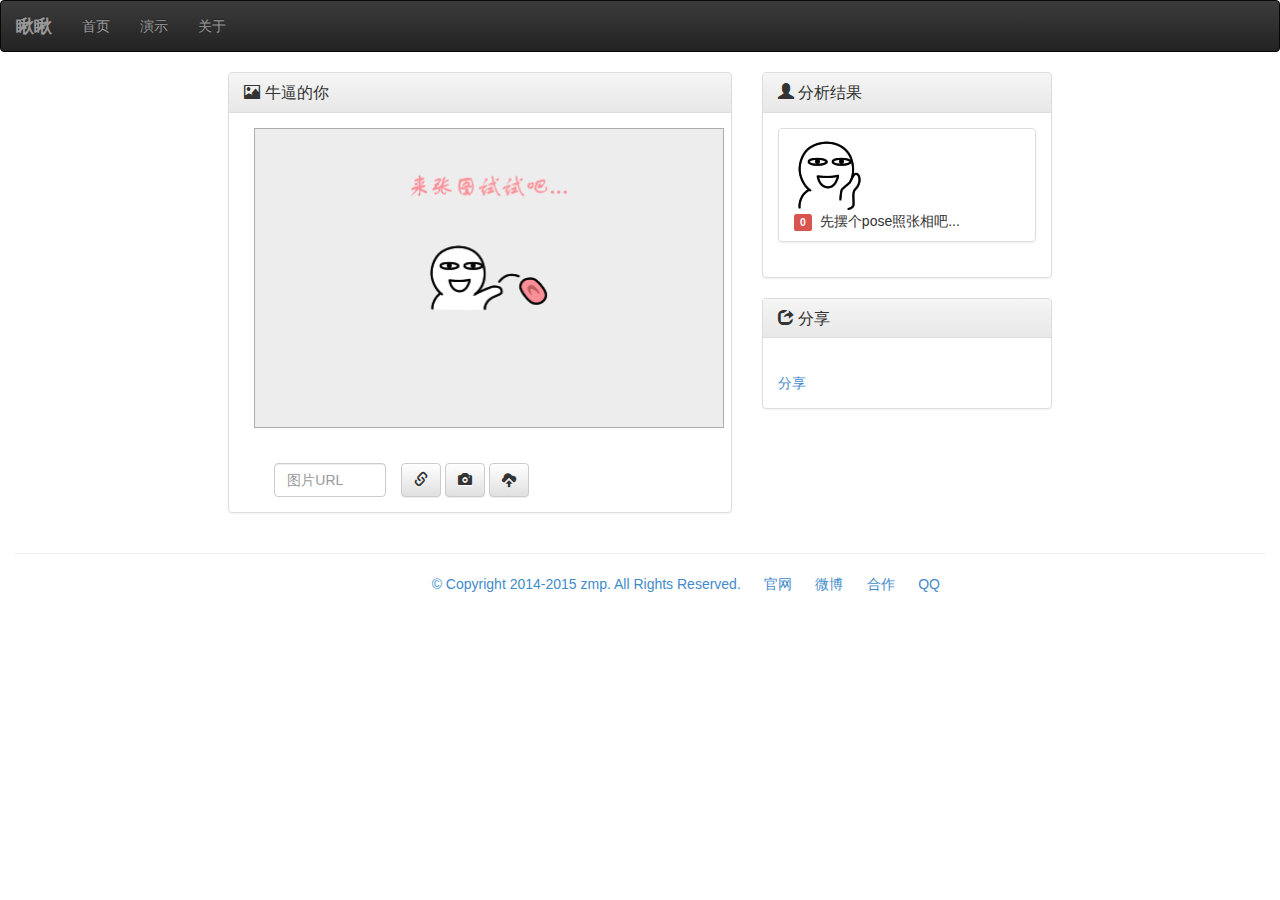
<file: WebContent/index.html>
<!--
作者：284135112@qq.com,张敏鹏
时间：2014-04-21
描述：在线拍照,人脸分析
-->
<!DOCTYPE html>
<html xmlns:wb=“http://open.weibo.com/wb”>
	<head>
		<meta charset="utf-8" />
		<title>瞅瞅——在线人脸分析</title>
		<script src="http://tjs.sjs.sinajs.cn/open/api/js/wb.js" type="text/javascript" charset="utf-8"></script>
		<script src="http://qzonestyle.gtimg.cn/qzone/app/qzlike/qzopensl.js#jsdate=20111201" charset="utf-8"></script>
		<meta name="description" content="瞅瞅 - 拍照、人脸识别、Face++、人脸分析、微笑指数、微博分享、qq空间">
		<meta name="author" content="张敏鹏,瞅瞅,zmp,daymark">
		<link rel="shortcut icon" href="img/favicon.png" type="image/x-icon" />
		<script src="js/jquery-1.7.1.min.js" type="text/javascript" charset="utf-8"></script>
		<script src="js/facepp-sdk.min.js" type="text/javascript" charset="utf-8"></script>
		<script src="js/jquery.form.js" type="text/javascript" charset="UTF-8"></script>
		<script src="js/jquery-ui-1.10.4.custom.min.js" type="text/javascript" charset="utf-8"></script>
		<script src="js/bootstrap.min.js" type="text/javascript" charset="utf-8"></script>
		<script src="js/modalHide.js" type="text/javascript" charset="utf-8"></script>
		<script src="js/webcam.min.js" type="text/javascript" charset="utf-8"></script>
		<script type="text/javascript" src="js/up2storage.js" charset="UTF-8"></script>
		<script src="js/ctrl.js" type="text/javascript" charset="utf-8"></script>
		<!-- Bootstrap -->
		<link rel="stylesheet" type="text/css" href="css/bootstrap.min.css"/>
		<link rel="stylesheet" type="text/css" href="css/bootstrap-theme.min.css"/>
		<link rel="stylesheet" type="text/css" href="css/jquery-ui-1.10.4.custom.min.css"/>
		<link rel="stylesheet" type="text/css" href="css/index.css"/>
		<!-- HTML5 Shim and Respond.js IE8 support of HTML5 elements and media queries -->
		<!-- WARNING: Respond.js doesn't work if you view the page via file:// -->
		<!--[if lt IE 9]>
		<script src="http://cdn.bootcss.com/html5shiv/3.7.0/html5shiv.min.js"></script>
		<script src="http://cdn.bootcss.com/respond.js/1.3.0/respond.min.js"></script>
		<![endif]-->
	</head>
	<body>
		<!-- nav -->
		<nav class="navbar navbar-inverse" role="navigation">
			<a class="navbar-brand">
				<b>瞅瞅</b>
			</a>
			<div class="collapse navbar-collapse" id="bs-example-navbar-collapse-9">
				<ul class="nav navbar-nav">
					<li><a href="javascript:void(0)">首页</a></li>
				</ul>
				<ul class="nav navbar-nav">
					<li><a href="show.html">演示</a></li>
				</ul>
				<ul class="nav navbar-nav">
					<li><a href="about.html">关于</a></li>
				</ul>
			</div>
		</nav>
		<!-- end nav -->

		<!-- 展示panel -->
		<div class="col-lg-5 container col-lg-offset-2">
			<div class="panel panel-default">
				<div class="panel-heading">
					<h3 class="panel-title"><span class="glyphicon glyphicon-picture"></span>&nbsp;牛逼的你</h3>
				</div>
				<div class="panel-body">
					<div id="photo">
						<img src="img/come.png" id="show" />
					</div>
					<br />
					<div class="col-lg-8" id="btn-fun">
						<div class="col-lg-6">
							<input type="text" class="form-control" id="urlstr" placeholder="图片URL">
						</div>
						<button class="btn btn-default" id="btn-url">
							<span class="glyphicon glyphicon-link" ></span>
						</button>
						<button class="btn btn-default" id='btn-camera'>
							<span class="glyphicon glyphicon-camera" ></span>
						</button>
						<button class="btn btn-default" data-toggle="modal" data-target="#uploadModal">
							<span class="glyphicon glyphicon-cloud-upload"></span>
						</button>
					</div>
				</div>
			</div>
		</div>
		<!-- end 展示panel -->

		<!--分析结果 -->
		<div class="col-lg-3 container">
			<div class="panel panel-default">
				<div class="panel-heading">
					<h3 class="panel-title"><span class="glyphicon glyphicon-user"></span>&nbsp;分析结果</h3>
				</div>
				<div class="panel-body">
					<ul class="list-group" id="panel-result">
						<li class="list-group-item">
							<img src="img/pose.png" class="img-responsive img-rounded" alt="先摆个pose照张相吧...">
							<span class="label label-danger">0</span>&nbsp;&nbsp;先摆个pose照张相吧...
						</li>
					</ul>
				</div>
			</div>
		</div>
		<!-- end 分析结果 -->

		<!-- 分享分析结果 -->
		<div class="col-lg-3 container">
			<div class="panel panel-default">
				<div class="panel-heading">
					<h3 class="panel-title"><span class="glyphicon glyphicon-share"></span>&nbsp;分享</h3>
				</div>
				<div class="panel-body">
					<span>
						<wb:share-button  appkey="2W0t9p" addition="number" type="button" pic="http://www.daymark.cn/img/five.png" default_text="大家来&nbsp;'瞅瞅'&nbsp;,看看你咋样?"></wb:share-button>
					</span>
					<br />
					<script type="text/javascript">
						(function(){
						var p = {
						url:location.href,
						showcount:'1',/*是否显示分享总数,显示：'1'，不显示：'0' */
						desc:'虽然没有大V的模样,确有大V的心肠...',/*默认分享理由(可选)*/
						summary:'瞅瞅是由DayMark小组基于Face++开发的人脸识别和分析应用,简单易用好玩,可以通过URL、 在线拍照和上传图片形式对图片中的人脸进行分析...',/*分享摘要(可选)*/
						title:'来自瞅瞅网',/*分享标题(可选)*/
						site:'来自瞅瞅网',/*分享来源 如：腾讯网(可选)*/
						pics:'http://www.daymark.cn/img/five.png', /*分享图片的路径(可选)*/
						style:'102',
						width:145,
						height:30
						};
						var s = [];
						for(var i in p){
						s.push(i + '=' + encodeURIComponent(p[i]||''));
						}
						document.write(['<a version="1.0" class="qzOpenerDiv" href="http://sns.qzone.qq.com/cgi-bin/qzshare/cgi_qzshare_onekey?',s.join('&'),'" target="_blank">分享</a>'].join(''));
						})();
					</script>
				</div>
			</div>
		</div>
		<!-- end 分享分析结果 -->

		<!-- Modal capture-->
		<div id="capture-modal" title="拍照">
			<div id="photograph" style="width: 470px;height: 300px;"></div>
			<div id="btn-group"></div>
		</div>
		<!-- end Modal capture-->

		<!-- Modal upload -->
		<div class="modal fade" id="uploadModal" tabindex="-1" role="dialog" aria-labelledby="uploadModal" aria-hidden="false">
			<div class="modal-dialog">
				<div class="modal-content">
					<div class="modal-header">
						<button type="button" class="close" data-dismiss="modal" aria-hidden="true">
							&times;
						</button>
						<h4 class="modal-title" id="myModalLabel"><span class="glyphicon-picture glyphicon"></span> 上传图片<span class="label label-green">(大小3M以内,尺寸470*300左右) </span></h4>
					</div>
					<div class="modal-body">
						<form role="form" id="imgform" method="post" action="Up2Image" enctype="multipart/form-data">
							<div class="form-group">
								<label for="exampleInputEmail1">选择文件:</label>
								<input type="file" name="imgfile" class="btn btn-default" id="imgfile" />
							</div>
							<div id="process">
							</div>
					</div>
					<div class="modal-footer">
						<button type="button" class="btn btn-success" id="btn-upload">
							<span class="glyphicon glyphicon-cloud-upload"></span>
					    </button>
					    </form>
						<button type="button" class="btn btn-danger" data-dismiss="modal">
							<span class="glyphicon glyphicon-off"></span>
						</button>
					</div>
				</div>
			</div>
		</div>
		<!-- end Modal upload -->
		<!--版权声明 -->
		<div class="col-lg-12" id="footer">
			<hr />
			<div class="col-lg-offset-4">
				<a>© Copyright 2014-2015 zmp. All Rights Reserved.</a> 
				 &nbsp;&nbsp;&nbsp;&nbsp;
			    <a href="http://www.张敏鹏.cn" target="_blank" title="http://www.张敏鹏.cn">官网</a>
				&nbsp;&nbsp;&nbsp;&nbsp;
			    <a href="http://weibo.com/xingtaijuan/" target="_blank" title="DayMark">微博</a>
			     &nbsp;&nbsp;&nbsp;&nbsp;
			    <a href="mailto:xingtaijuan@126.com" target="_blank" title="284135112@qq.com">合作</a>
			    &nbsp;&nbsp;&nbsp;&nbsp;
			    <a href="tencent://QQInterLive/?Cmd=2&Uin=284135112" title="284135112">QQ</a>
			   
			</div>
			<br />
		</div>
		<!-- 版权声明结束 -->
	</body>
</html>
</file>
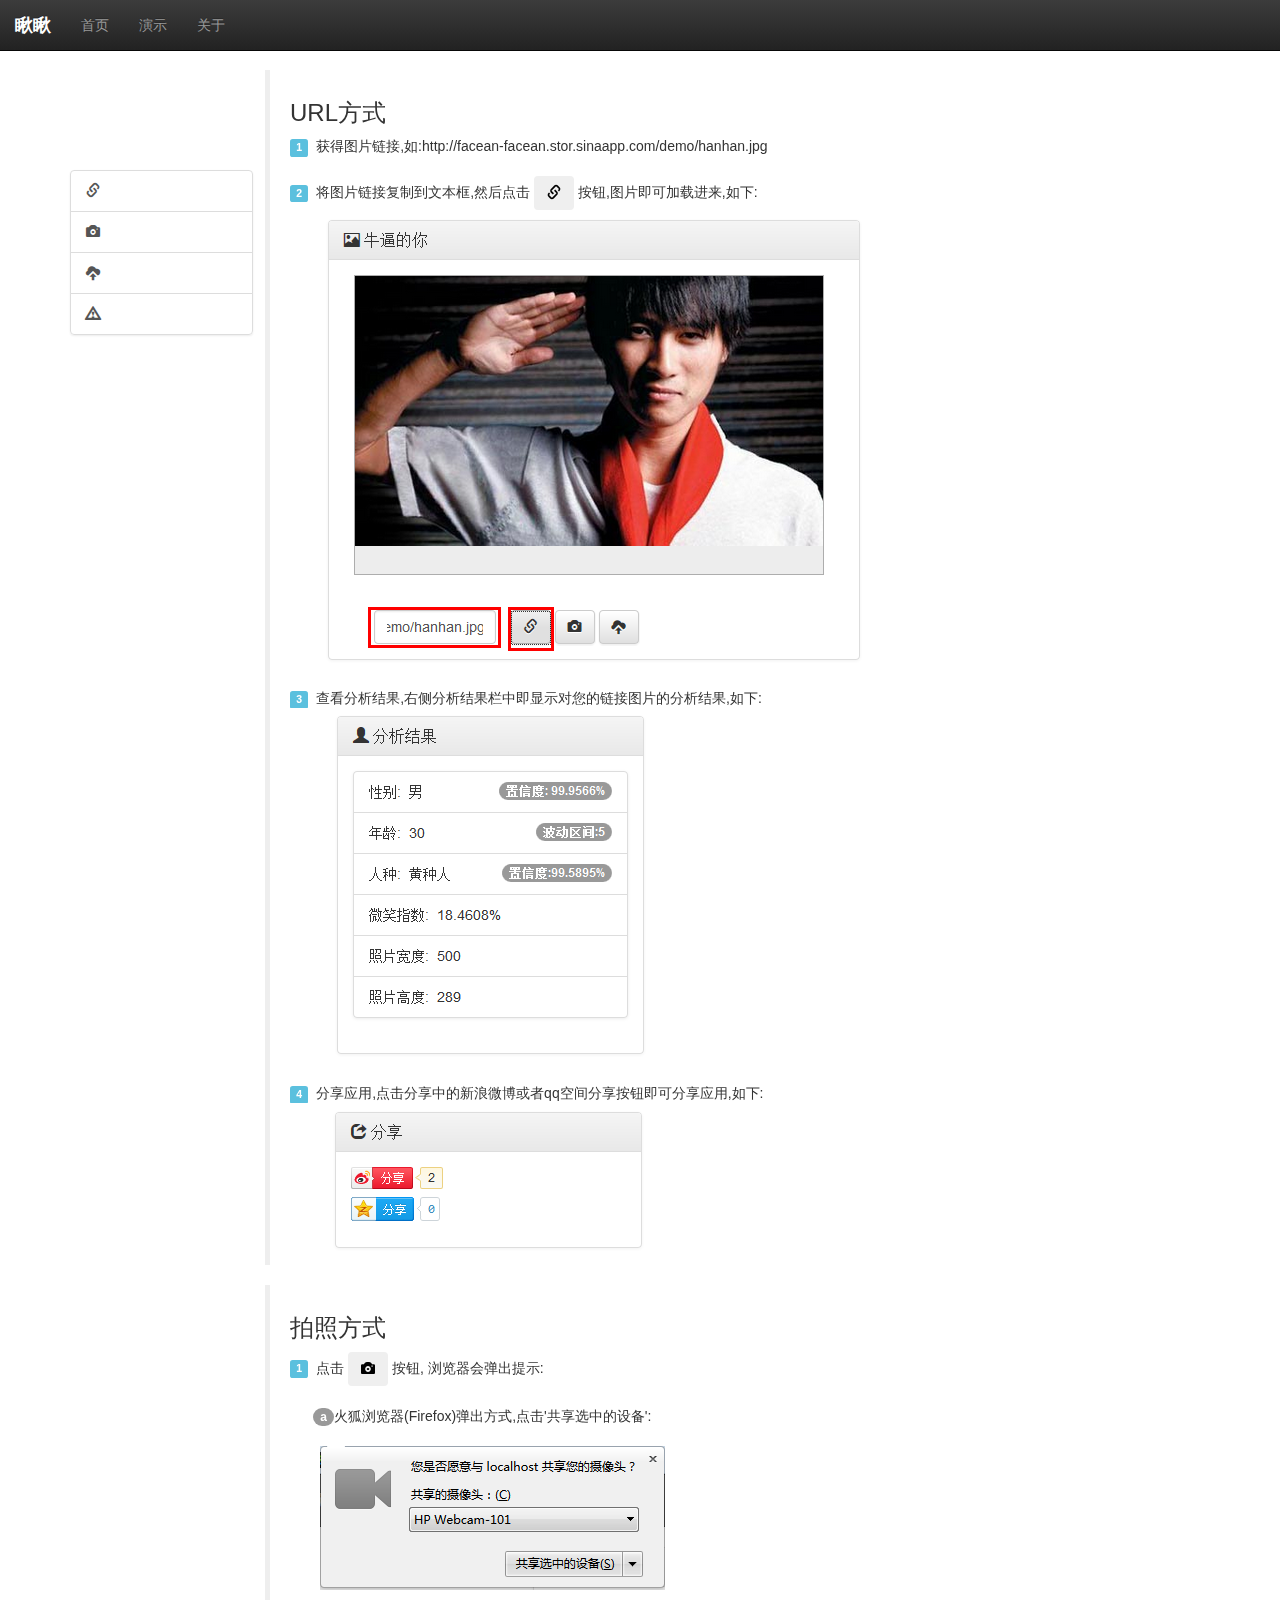
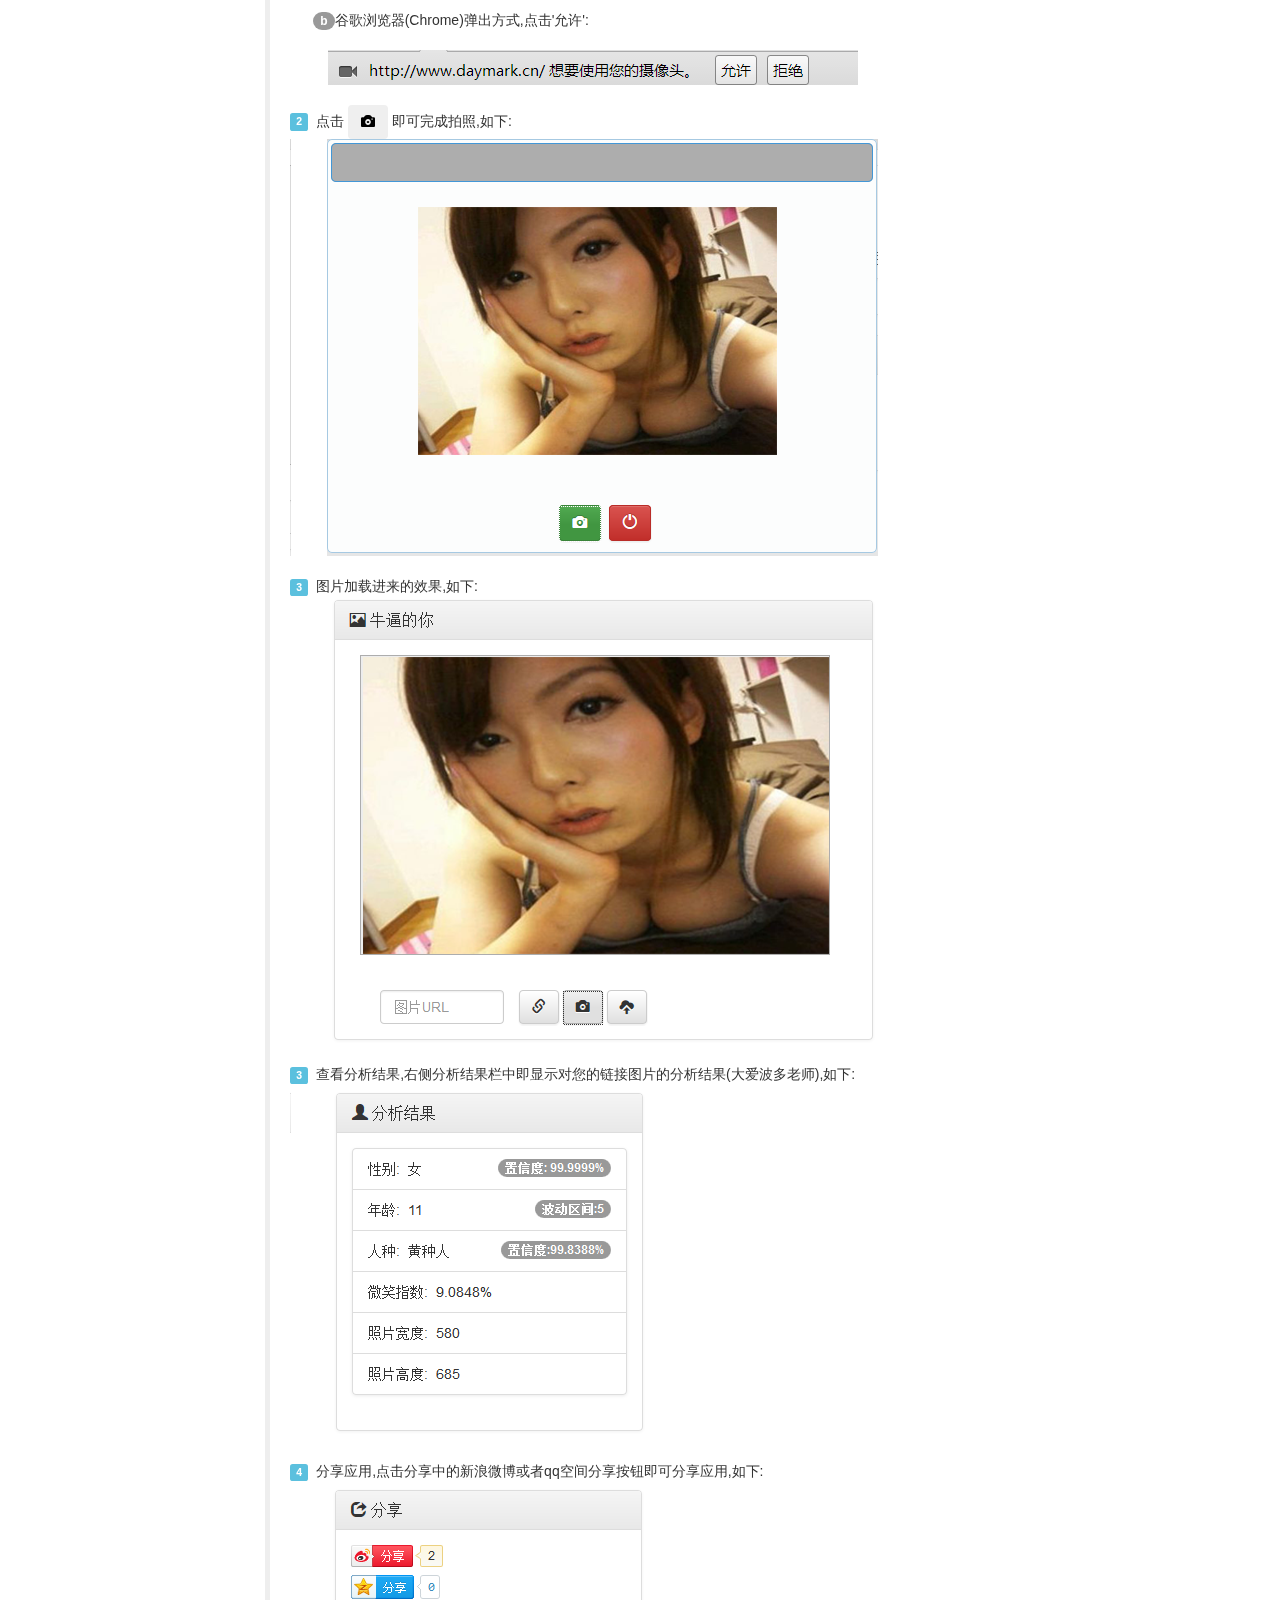
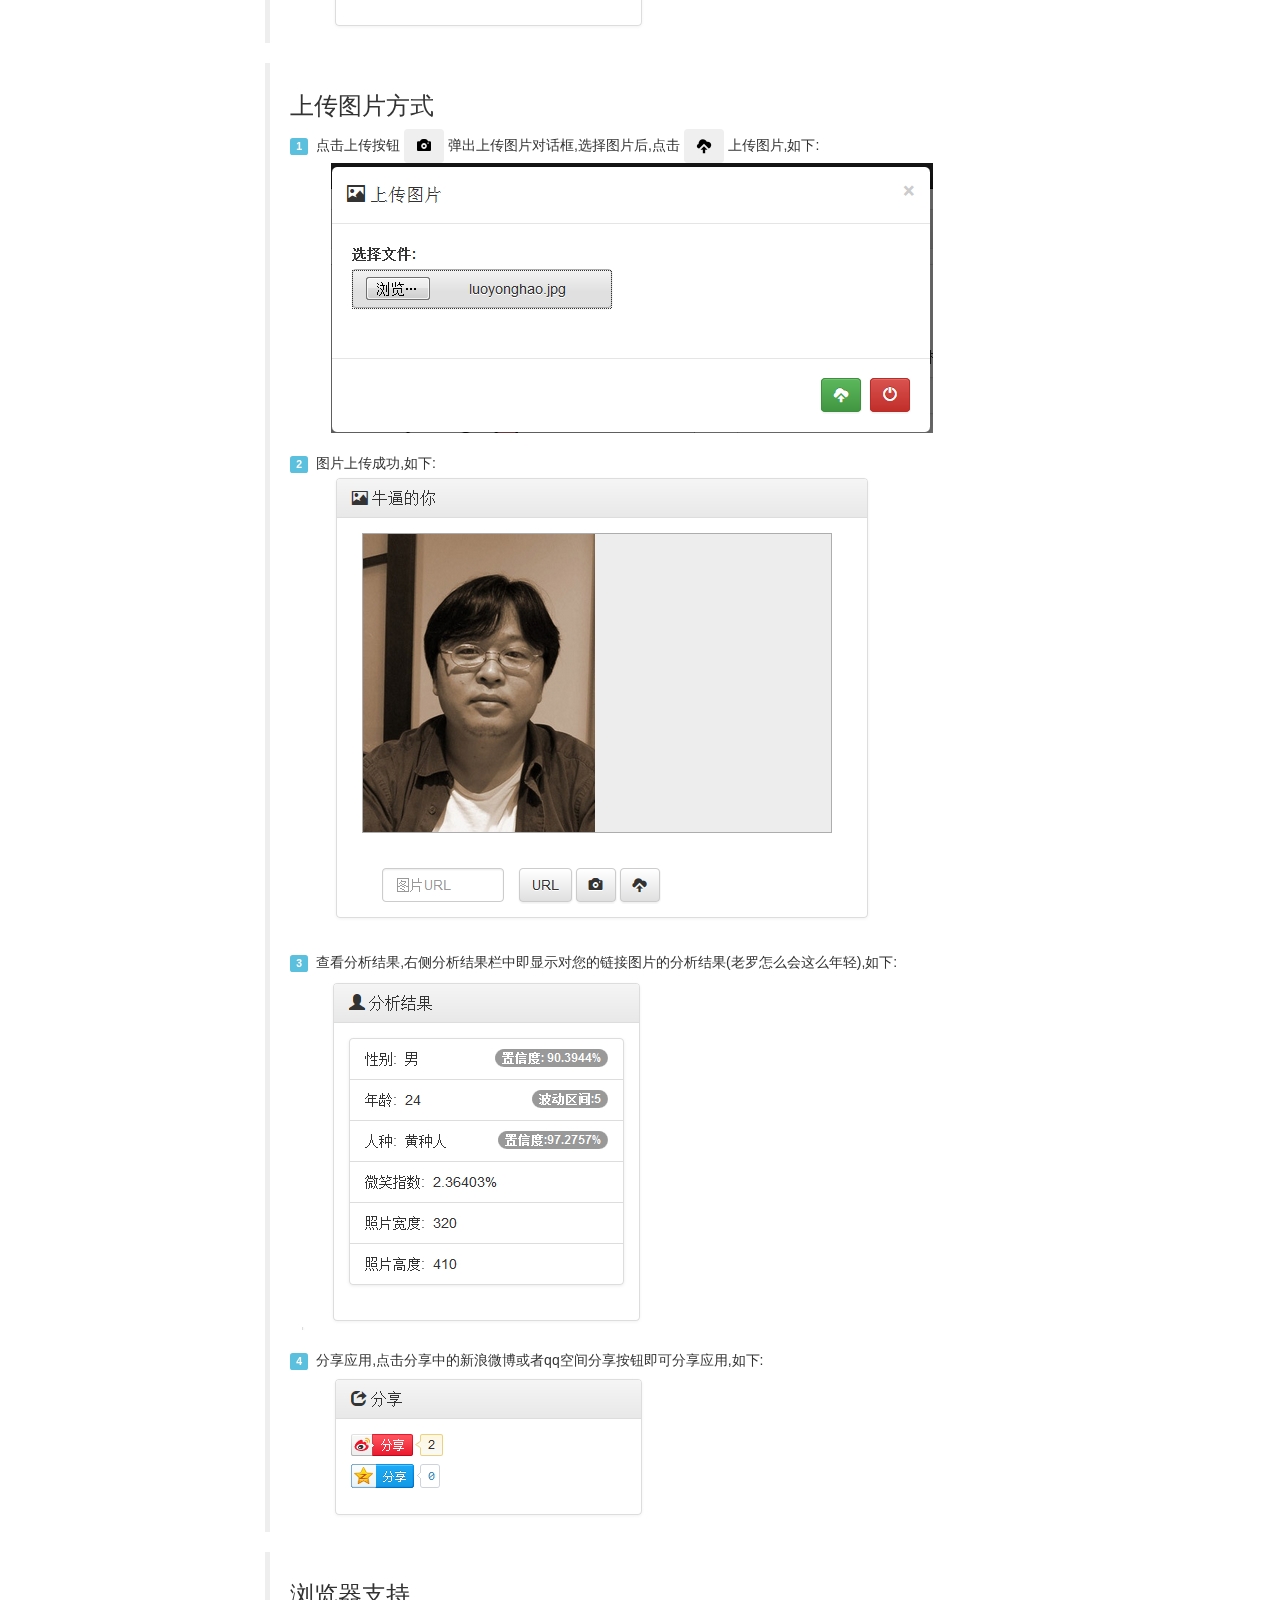
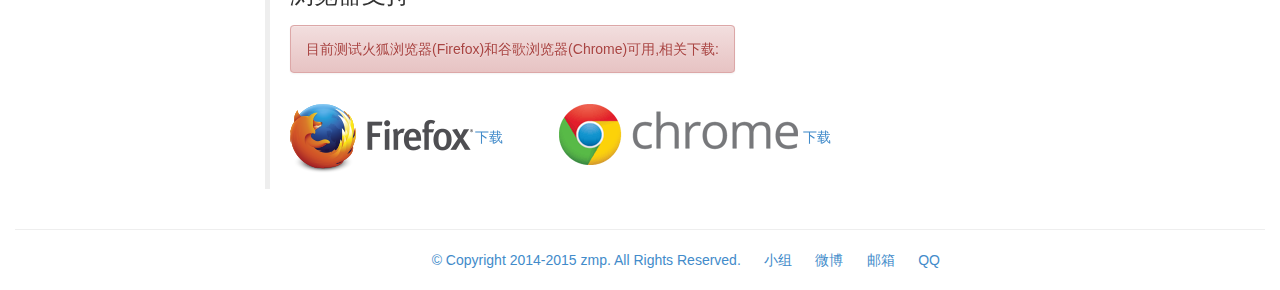
<file: WebContent/show.html>
<!DOCTYPE html> 
<html>
<head>
<meta charset="utf-8" />
<title>瞅瞅——关于瞅瞅</title>
<link rel="shortcut icon" href="img/favicon.png" type="image/x-icon" />
<script src="js/jquery-1.7.1.min.js" type="text/javascript" charset="utf-8"></script>
<script src="js/bootstrap.min.js" type="text/javascript" charset="utf-8"></script>
<script src="js/scroll.js" type="text/javascript" charset="utf-8"></script>
<!-- Bootstrap -->
<link rel="stylesheet" type="text/css" href="css/bootstrap.min.css" />
<link rel="stylesheet" type="text/css"
	href="css/bootstrap-theme.min.css" />
<!-- HTML5 Shim and Respond.js IE8 support of HTML5 elements and media queries -->
<!-- WARNING: Respond.js doesn't work if you view the page via file:// -->
<!--[if lt IE 9]>
		<script src="http://cdn.bootcss.com/html5shiv/3.7.0/html5shiv.min.js"></script>
		<script src="http://cdn.bootcss.com/respond.js/1.3.0/respond.min.js"></script>
		<![endif]-->
<style type="text/css">
#block {
	margin-top: 50px;
}

#block h3 {
	color: #00CDFF;
}

#footer {
	position: relative;
	bottom: 0px;
}

#items {
	position: fixed;
	margin-top: 100px;
}

body {
	padding-top: 70px;
}
</style>
</head>
<body>
	<!-- nav -->
	<nav class="navbar navbar-inverse  navbar-fixed-top" role="navigation">
		<a class="navbar-brand"> <b>瞅瞅</b>
		</a>
		<div class="collapse navbar-collapse"
			id="bs-example-navbar-collapse-9">
			<ul class="nav navbar-nav">
				<li><a href="index.html"> 首页 </a></li>
			</ul>
			<ul class="nav navbar-nav">
				<li><a href="javascript:void(0)"> 演示 </a></li>
			</ul>
			<ul class="nav navbar-nav">
				<li><a href="about.html"> 关于 </a></li>
			</ul>
		</div>
	</nav>
	<!-- end nav -->
	<!-- show -->
	<div class="container">
		<div class="row">
			<div class="col-lg-2" id="items" class="pinned">
				<div class="list-group">
					<a href="#url" id="a_url" class="list-group-item"> <span
						class="glyphicon glyphicon-link"></span>
					</a> <a href="#camera" id="a_camera" class="list-group-item"> <span
						class="glyphicon glyphicon-camera"></span>
					</a> <a href="#upload" id="a_upload" class="list-group-item"> <span
						class="glyphicon glyphicon-cloud-upload"></span>
					</a> <a href="#browser" id="a_browser" class="list-group-item"> <span
						class="glyphicon glyphicon-warning-sign"></span>
					</a>
				</div>
			</div>
			<div class="col-lg-8 col-lg-offset-2" class="main">
				<div>
					<blockquote>
						<p>
						<h3 id="url">URL方式</h3>
						<span class="label label-info">1</span>&nbsp;&nbsp;获得图片链接,如:http://facean-facean.stor.sinaapp.com/demo/hanhan.jpg
						<br /> <br /> <span class="label label-info">2</span>&nbsp;&nbsp;将图片链接复制到文本框,然后点击
						<button class="btn">
							<span class="glyphicon glyphicon-link"></span>
						</button>
						按钮,图片即可加载进来,如下: <img src="img/show1.png" /> <br /> <br /> <span
							class="label label-info">3</span>&nbsp;&nbsp;查看分析结果,右侧分析结果栏中即显示对您的链接图片的分析结果,如下:
						<img src="img/show2.png" /> <br /> <br /> <span
							class="label label-info">4</span>&nbsp;&nbsp;分享应用,点击分享中的新浪微博或者qq空间分享按钮即可分享应用,如下:
						<img src="img/share.png" />
						</p>
					</blockquote>
				</div>
				<div>
					<blockquote>
						<p>
						<h3 id="camera">拍照方式</h3>
						<span class="label label-info">1</span>&nbsp;&nbsp;点击
						<button class="btn">
							<span class="glyphicon glyphicon-camera"></span>
						</button>
						按钮, 浏览器会弹出提示: <br /> <br /> &nbsp;&nbsp;&nbsp;&nbsp;&nbsp;&nbsp;<span
							class="badge">a</span>火狐浏览器(Firefox)弹出方式,点击'共享选中的设备': <br /> <br />
						<img src="img/show6.png" /> <br /> <br />
						&nbsp;&nbsp;&nbsp;&nbsp;&nbsp;&nbsp;<span class="badge">b</span>谷歌浏览器(Chrome)弹出方式,点击'允许':
						<br /> <br /> <img src="img/show7.png" /> <br /> <br /> <span
							class="label label-info">2</span>&nbsp;&nbsp;点击
						<button class="btn">
							<span class="glyphicon glyphicon-camera" /></span>
						</button>
						即可完成拍照,如下: <img src="img/show8.png" /> <br /> <br /> <span
							class="label label-info">3</span>&nbsp;&nbsp;图片加载进来的效果,如下: <img
							src="img/show9.png" /> <br /> <br /> <span
							class="label label-info">3</span>&nbsp;&nbsp;查看分析结果,右侧分析结果栏中即显示对您的链接图片的分析结果(大爱波多老师),如下:
						<img src="img/show10.png" /> <br /> <br /> <span
							class="label label-info">4</span>&nbsp;&nbsp;分享应用,点击分享中的新浪微博或者qq空间分享按钮即可分享应用,如下:
						<img src="img/share.png" />
						</p>
					</blockquote>
				</div>
				<div>
					<blockquote>
						<p>
						<h3 id="upload">上传图片方式</h3>
						<span class="label label-info">1</span>&nbsp;&nbsp;点击上传按钮
						<button class="btn">
							<span class="glyphicon-camera glyphicon"></span>
						</button>
						弹出上传图片对话框,选择图片后,点击
						<button class="btn">
							<span class="glyphicon glyphicon-cloud-upload">
						</button>
						上传图片,如下: <img src="img/show3.png" /> <br /> <br /> <span
							class="label label-info">2</span>&nbsp;&nbsp;图片上传成功,如下: <img
							src="img/show4.png" /> <br /> <br /> <span
							class="label label-info">3</span>&nbsp;&nbsp;查看分析结果,右侧分析结果栏中即显示对您的链接图片的分析结果(老罗怎么会这么年轻),如下:
						<img src="img/show5.png" /> <br /> <br /> <span
							class="label label-info">4</span>&nbsp;&nbsp;分享应用,点击分享中的新浪微博或者qq空间分享按钮即可分享应用,如下:
						<img src="img/share.png" />
						</p>
					</blockquote>
				</div>
				<div>
					<blockquote>
						<p>
						<h3 id="browser">浏览器支持</h3>
						<br /> <span class="alert alert-danger">目前测试火狐浏览器(Firefox)和谷歌浏览器(Chrome)可用,相关下载:</span>
						<br />
						<br />
						<br /> <a href="http://www.firefox.com.cn/download/"
							target="_blank"><img src="img/ff.png" />下载</a>
						&nbsp;&nbsp;&nbsp;&nbsp;&nbsp;&nbsp;&nbsp;&nbsp;&nbsp;&nbsp;&nbsp;&nbsp;
						<a href="http://www.google.cn/intl/zh-CN/chrome/browser/"
							target="_blank"><img src="img/ch.png" />下载</a>
						</p>
					</blockquote>
				</div>
			</div>
		</div>
	</div>

	<!-- end show -->
	<!--版权声明 -->
	<div class="col-lg-12" id="footer">
		<hr />
		<div class="col-lg-offset-4">
			<a> © Copyright 2014-2015 zmp. All Rights Reserved. </a>
			&nbsp;&nbsp;&nbsp;&nbsp; <a href="http://www.张敏鹏.cn" target="_blank"
				title="http://www.张敏鹏.cn"> 小组 </a> &nbsp;&nbsp;&nbsp;&nbsp; <a
				href="http://weibo.com/xingtaijuan/" target="_blank" title="DayMark">
				微博 </a> &nbsp;&nbsp;&nbsp;&nbsp; <a href="mailto:xingtaijuan@126.com"
				target="_blank" title="284135112@qq.com"> 邮箱 </a>
			&nbsp;&nbsp;&nbsp;&nbsp; <a
				href="tencent://QQInterLive/?Cmd=2&Uin=284135112" title="284135112">
				QQ </a>

		</div>
		<br />
	</div>
	<!-- 版权声明结束 -->
</body>
</html>
</file>
<file: WebContent/css/index.css>
#photograph {
	margin-left: 40px;
	width: 470px;
	height: 300px;
}

#photo {
	width: 470px;
	height: 300px;
	margin-left: 10px;
	border: solid #ADADAD 1px;
	background-color: #EDEDED;
}

#photo img {
	max-width: 468px;
	max-height: 298px;
}

#btn-group {
	margin-top: 15px;
}

#btn-fun {
	margin-top: 15px;
}

#footer {
	position: relative;
	bottom: 0px;
}
</file>
